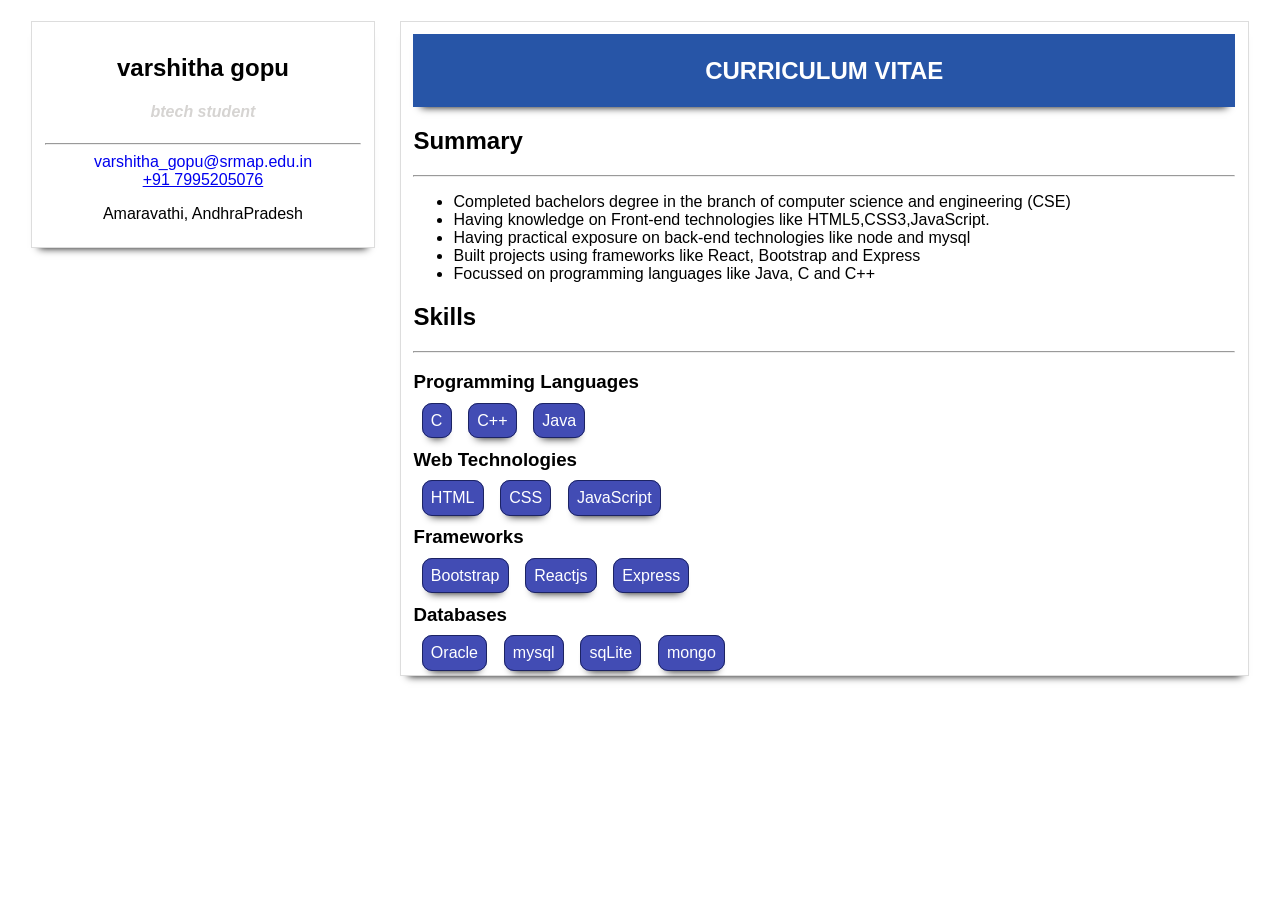
<file: index.html>
<!DOCTYPE html>
<html>
<head>
	<!-- Responsiveness -->
	<meta name="viewport" content="width=device-width, initial-scale=1">
	<title> :: Resume builder :: </title>
	<!-- CSS -->
	<link rel="stylesheet" href="style.css" />
</head>
<body>


	<!-- Container -->
	<section class="parent">
		<!-- Basic Information -->
		<article class="child_one">
			
		</article>

		<!-- Detailed information -->
		<article class="child_two">
			<header style="text-align: center;">
				<h2><b>CURRICULUM VITAE</b></h2>
			</header>
			
		</article>

	</section>
</body>
</html>
<script src="main.js">

</script>
</file>
<file: style.css>
*{
	font-family: arial;
}
header{
	background: #2755a7;
	color: #fff;
	padding: .3%;
	box-shadow: 0px 8px 8px -8px #000;
}

.parent{
	display: flex;
	flex-flow: row wrap;
	justify-content: center;
}

.child_one{
	width: 25%;
	padding: 1%;
	text-align: center;
	border: 1px solid #ddd;
	box-shadow: 0px 8px 8px -8px #000;
	margin: 1%;
	height: 200px;
}

.child_two{
	width: 65%;
	padding: 1%;
	margin: 1%;
	border: 1px solid #ddd;
	box-shadow: 0px 8px 8px -8px #000;
}

.role{
	color: #d6d4d2;
	font-style: italic;
}

.link{
	text-decoration: none;
	word-wrap: break-word;
	display: block;
}

.skill{
	margin: 1%;
	padding: 1%;
	border-radius: 10px;
	box-shadow: 0px 8px 8px -8px #000;
	background: #424cb4;
	color: #fff;
	border: 1px solid #1c2363;
}


/*Responsive ness*/
/*Small scale devices*/
@media only screen and (min-width: 320px) and (max-width:480px) {
	.child_one,
	.child_two{
		width: 95%;
		background: #edf0f5;
		font-size: 25px;
	}
}

@media only screen and (min-width: 481px) and (max-width:768px){
	.child_one,
	.child_two{
		width: 45%;
		background: #f8f2e6;
		font-size: 18px;
	}
}
</file>
